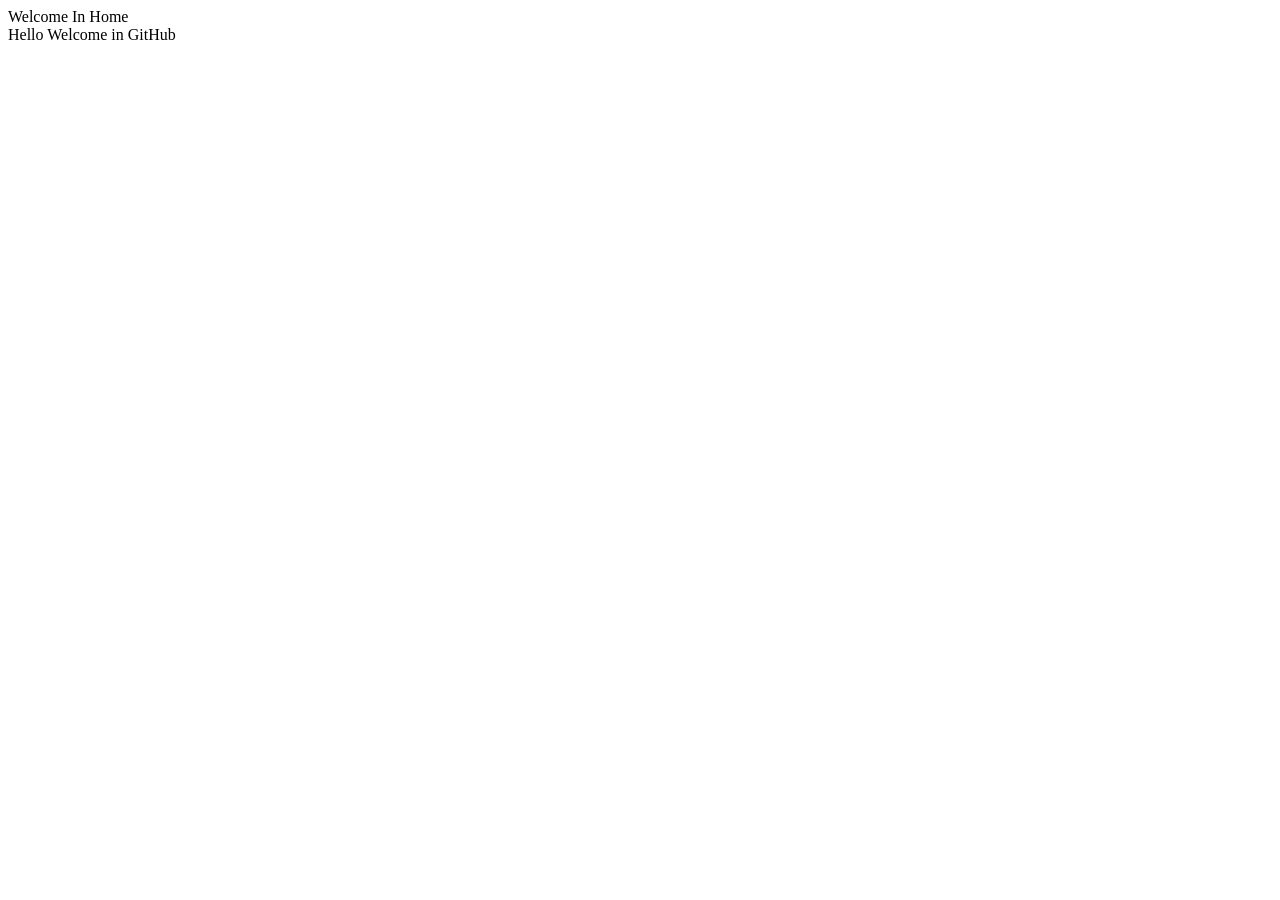
<file: target/classes/templates/index.html>
<html lang="en" xmlns:th="http://www.thymeleaf.org">
<head>
<title>Home</title>
<link rel="stylesheet" th:href="@{/css/project.css}" />
</head>
<body>
	<div th:replace="fragments/header::header"></div>
	<div>Welcome In Home</div>
	<div th:replace="fragments/footer::footer"></div>
	<div>Hello Welcome in GitHub </div>
	
</body>
</html>
</file>
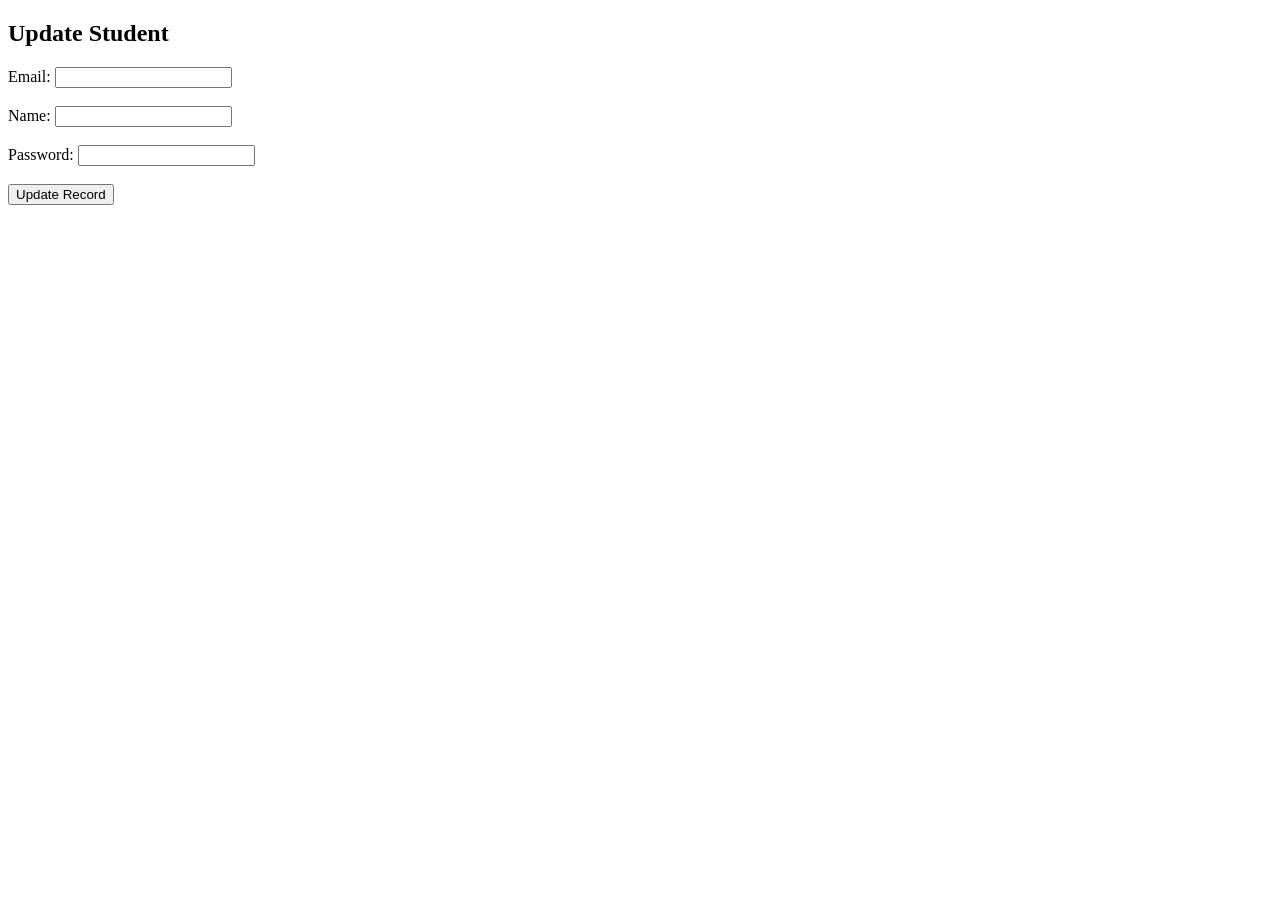
<file: target/classes/templates/update_user.html>
<!DOCTYPE html>
<html xmlns:th="http://www.thymeleaf.org">
<head>
    <title>Update Student</title>
</head>
<body>
<h2>Update Student</h2>
<form th:action="@{/saveUser}" th:object="${user}" method="post">
    <input type="hidden" th:field="*{id}"/>
    Email: <input type="text" th:field="*{email}"/><br><br>
    Name: <input type="text" th:field="*{user_name}"/><br><br>    
    Password: <input type="text" th:field="*{password}"/><br><br>
    <button type="submit">Update Record</button>
</form>
</body>
</html>
</file>
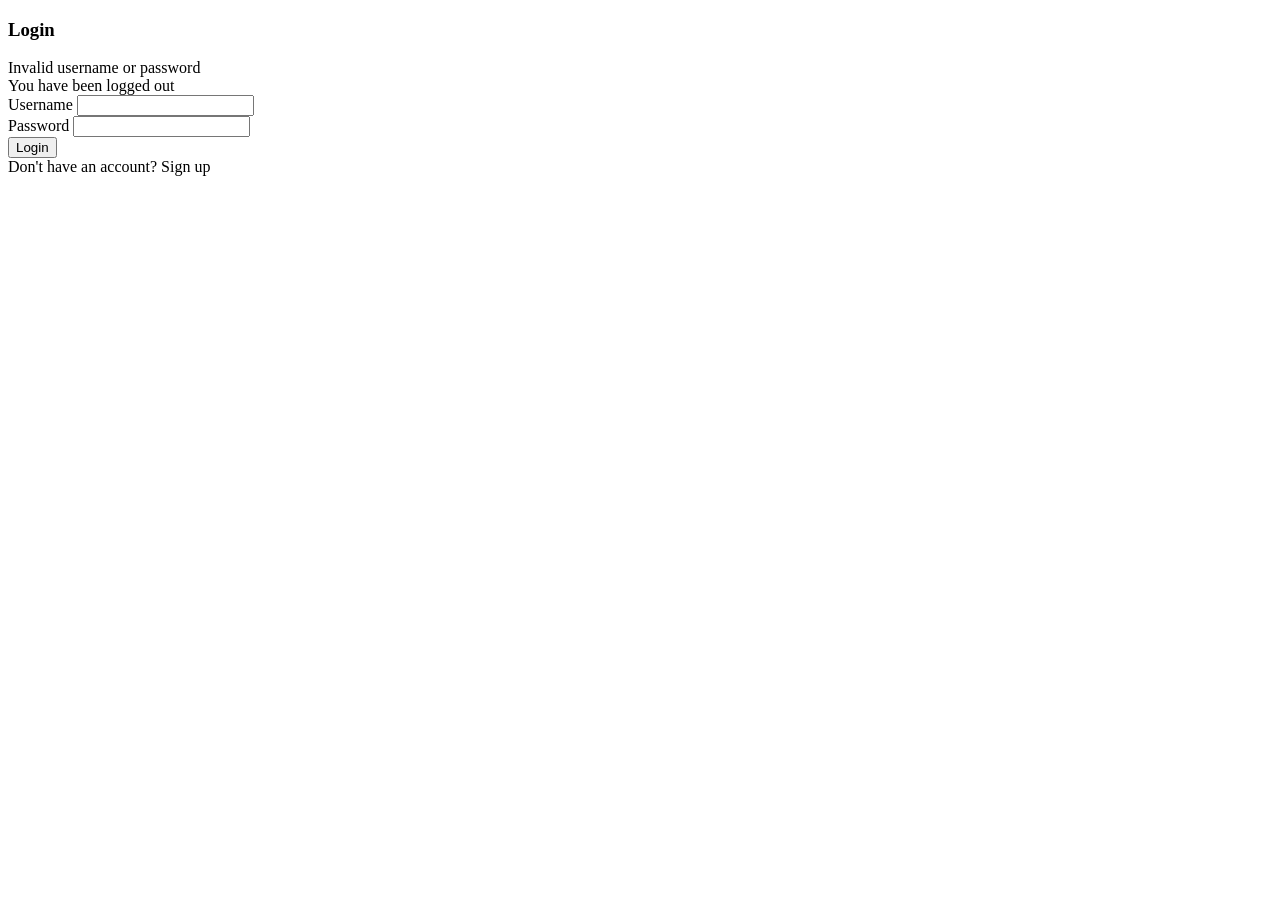
<file: target/classes/templates/auth/login.html>
<!DOCTYPE html>
<html xmlns:th="http://www.thymeleaf.org">
<head>
<title>Login</title>
<!-- Bootstrap CSS -->
<link rel="stylesheet" th:href="@{/css/bootstrap.min.css}">
<!-- <link href="https://cdn.jsdelivr.net/npm/bootstrap@5.3.2/dist/css/bootstrap.min.css" rel="stylesheet"> -->
</head>
<body class="bg-light">
	<div class="container">
		<div class="row justify-content-center align-items-center vh-100">
			<div class="col-md-4">
				<div class="card shadow">
					<div class="card-body">
						<h3 class="text-center mb-4">Login</h3>
						<!-- Error message -->
						<div th:if="${param.error}" class="alert alert-danger">
							Invalid username or password</div>

						<!-- Logout message -->
						<div th:if="${param.logout}" class="alert alert-success">
							You have been logged out</div>

						<form th:action="@{/login}" method="post">
							<div class="mb-3">
								<label class="form-label">Username</label> <input type="text"
									name="username" class="form-control" required>
							</div>

							<div class="mb-3">
								<label class="form-label">Password</label> <input
									type="password" name="password" class="form-control" required>
							</div>
							<button type="submit" class="btn btn-primary w-100">
								Login</button>
						</form>
						<div class="text-center mt-3">
							<span>Don't have an account?</span> <a th:href="@{/register}">Sign
								up</a>
						</div>
					</div>
				</div>
			</div>
		</div>
	</div>
	<!-- Bootstrap JS -->
	<script th:src="@{/js/bootstrap.min.js}"></script>
</body>
</html>
</file>
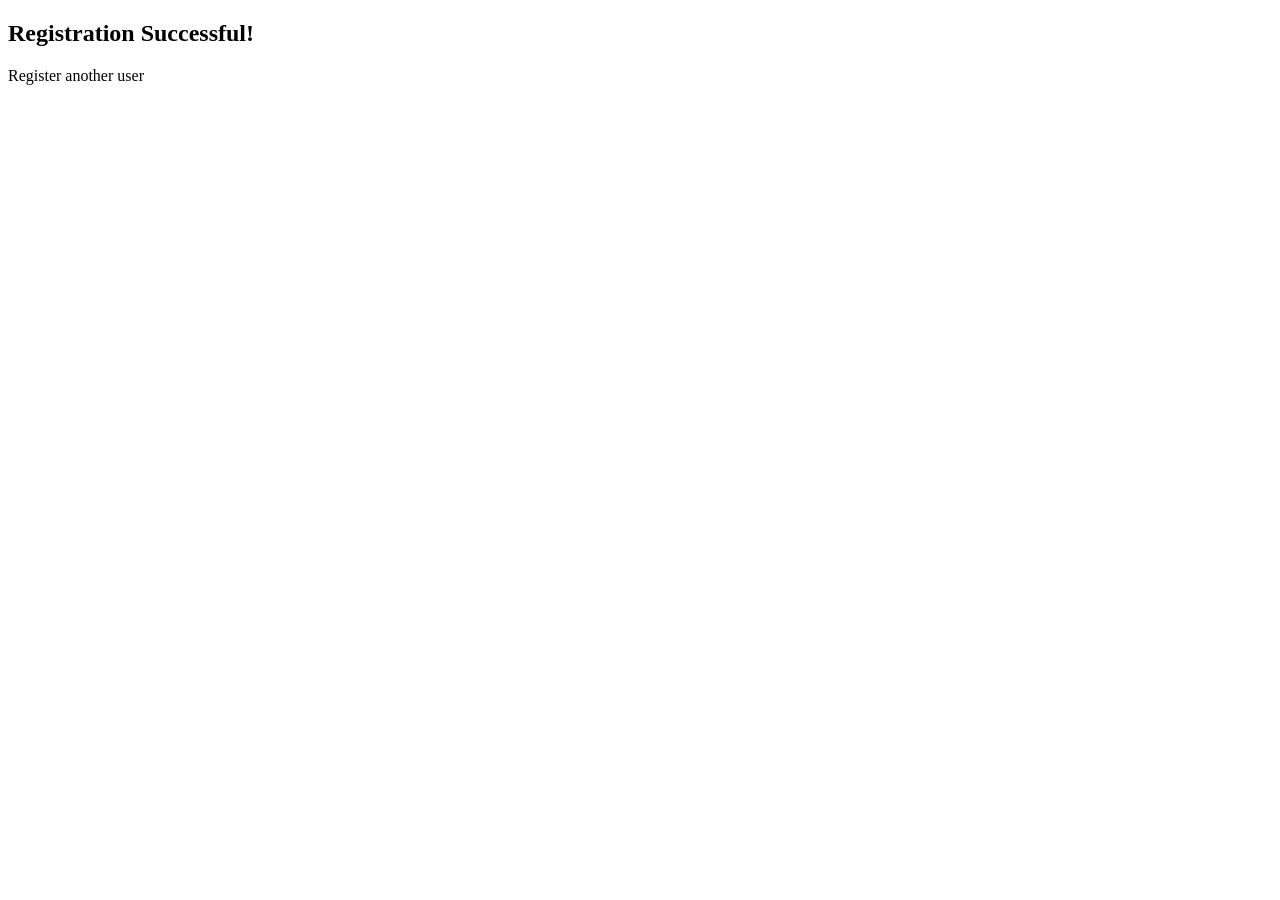
<file: target/classes/templates/auth/success.html>
<!DOCTYPE html>
<html xmlns:th="http://www.thymeleaf.org">
<head>
<title>Success</title>
</head>
<body>
	<h2>Registration Successful!</h2>
	<a th:href="@{/register}">Register another user</a>
</body>
</html>
</file>
